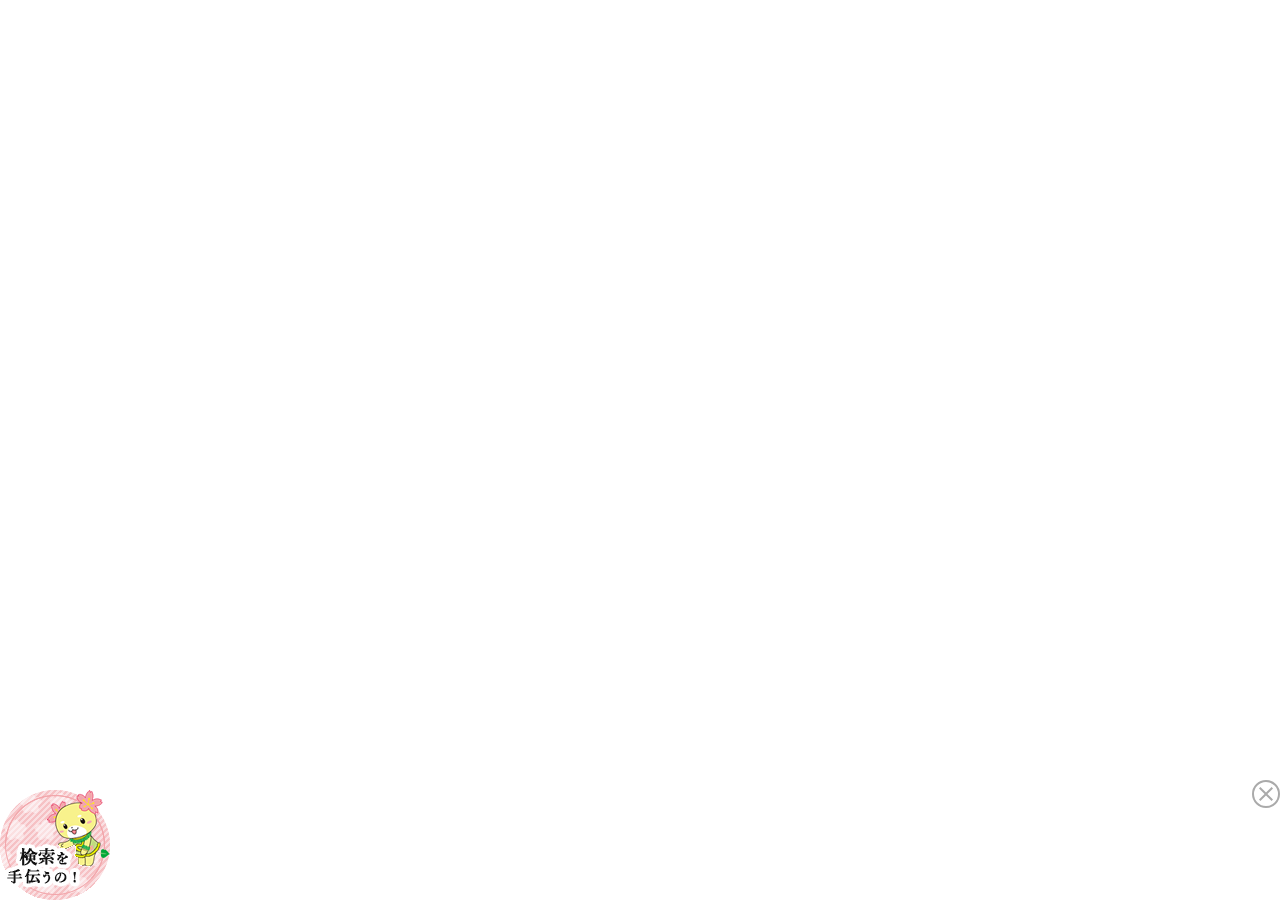
<file: 坂戸市ホームページ トップページ_files/saved_resource.html>
<!-- saved from url=(0030)https://www.city.sakado.lg.jp/ -->
<html><head><meta http-equiv="Content-Type" content="text/html; charset=UTF-8"><link rel="stylesheet" href="./chatbot_pc.css"><style type="text/css"></style></head><body marginwidth="0" marginheight="0" style="height: 550px; width: 380px; max-height: 100%;"><div id="_ul-widget" style="background: rgb(0, 0, 0); height: 550px; width: 380px; max-height: 100%; display: none;"><div id="ul-widget-header" class="ul-widget-header" style="width: 378px; height: 32px; padding: 0px;"><div class="ul-widget-lamp"><div style="background: rgb(118, 255, 3);"></div></div><div id="_ul-widget-head-title" class="ul-widget-title" style="color: rgb(255, 255, 255); width: 198px;">坂戸市</div><div class="ul-widget-close-btn hidden"><div style="background: rgb(255, 255, 255);"></div></div><div id="_ul-chat-restart-btn" class=" hidden"><svg class="home" contentscripttype="text/ecmascript" contentstyletype="text/css" height="30px" preserveAspectRatio="xMidYMid meet" version="1.0" viewBox="0 0 60.000000 60.000000" width="30px" xmlns="http://www.w3.org/2000/svg" xmlns:xlink="http://www.w3.org/1999/xlink" zoomAndPan="magnify" stroke="#000000" stroke-linecap="round" stroke-miterlimit="10" stroke-width="2"><g><polyline fill="none" points="9.0,35.0 9.0,59.0 23.0,59.0 23.0,41.0 37.0,41.0 37.0,59.0 51.0,59.0 51.0,35.0"></polyline><polyline fill="none" points="1.0,34.0 30.0,5.0 59.0,34.0"></polyline><polyline fill="none" points="39.0,7.0 49.0,7.0 49.0,17.0"></polyline></g></svg></div></div><div id="_ul-chat-widget" style="background: rgb(255, 255, 255); width: 378px; height: 100%; max-height: calc(100% - 32px);"><div id="_ul-chat-widget-chat-log" class=" windows-scrollbar" style="height: 478px; max-height: calc(100% - 40px);"><div class=" initWhiteSpace" style="height: 550px;"></div><div class=" chat-log"><div class=" _ul-chat-chip"><img src="./cb083ea0-617a-45de-8a18-f6a2f9f18716.gif" alt=""></div><div class=" chat-bot" aria-label="chat" role="region" style="background: rgb(207, 235, 255); color: rgb(0, 0, 0);">こんにちは！あたしは「さかろん」。<br>坂戸市のイメージキャラクターだよ。坂戸市役所の業務に関する質問に答えるの♪</div></div><div class=" chat-log"><ul class=" chat-log-group-list"><li role="button" tabindex="0" data-value="くらしの情報" data-reply-id="a932b5f1737e" data-reply-sid="1270823" data-reply-cid="6"><span class=" list-layout-before"></span><span class=" text">くらしの情報</span></li><li role="button" tabindex="0" data-value="市政情報" data-reply-id="3f51588220ba" data-reply-sid="1270827" data-reply-cid="7"><span class=" list-layout-before"></span><span class=" text">市政情報</span></li><li role="button" tabindex="0" data-value="観光情報" data-reply-id="f824277eae52" data-reply-sid="1270829" data-reply-cid="8"><span class=" list-layout-before"></span><span class=" text">観光情報</span></li><li role="button" tabindex="0" data-value="組織でさがす" data-reply-id="475072cdcc2e" data-reply-sid="1270831" data-reply-cid="9"><span class=" list-layout-before"></span><span class=" text">組織でさがす</span></li><li role="button" tabindex="0" data-value="地図でさがす" data-reply-id="0d7d4641e661" data-reply-sid="2363180" data-reply-cid="10"><span class=" list-layout-before"></span><span class=" text">地図でさがす</span></li><li role="button" tabindex="0" data-value="マイナンバーカード紐付け情報の確認方法" data-reply-id="d334ce0d7398" data-reply-sid="4756554" data-reply-cid="11"><span class=" list-layout-before"></span><span class=" text">マイナンバーカード紐付け情報の確認方法</span></li><li role="button" tabindex="0" data-value="事業者の方へ" data-reply-id="89269a744423" data-reply-sid="1270825" data-reply-cid="12"><span class=" list-layout-before"></span><span class=" text">事業者の方へ</span></li></ul></div></div><div id="_ul-chat-widget-chat-send" style="background: rgb(245, 245, 245); width: 370px;"><div class="sendBox"><div id="suggest" style="display: none;"></div><input id="send" type="text" autocomplete="off" placeholder="質問を入力してください" style="background: rgb(255, 255, 255); color: rgb(0, 0, 0); border-color: rgb(221, 221, 221);"><input type="text" name="dummy1" value="" disabled="" style="display: none;"><input type="text" name="dummy2" value="" disabled="" style="display: none;"></div><div class="submitBox"><input id="submit" type="button" value="送信" style="color: rgb(255, 255, 255);"></div></div><div id="backToBottomBtn" role="button" tabindex="1" aria-hidden="true"><svg xmlns="http://www.w3.org/2000/svg" height="24" width="24" viewBox="0 0 24 24" fill="white"><path d="M0 0h24v24H0V0z" fill="none"></path><path d="M20 12l-1.41-1.41L13 16.17V4h-2v12.17l-5.58-5.59L4 12l8 8 8-8z"></path></svg><span>一番下に移動</span></div></div></div><img id="popupIcon" src="./be0d2bf3-c29c-40ec-af78-543d23c9c81d.png" style="display: block; position: absolute; bottom: 0px;"><div id="closeBtn" class="use-popup-icon" style="bottom: 92px;"><svg xmlns="http://www.w3.org/2000/svg" width="24" height="24" viewBox="0 0 24 24"><path d="M0 0h24v24H0z" fill="none"></path><path d="M19 6.41L17.59 5 12 10.59 6.41 5 5 6.41 10.59 12 5 17.59 6.41 19 12 13.41 17.59 19 19 17.59 13.41 12z"></path></svg></div></body></html>
</file>
<file: 坂戸市ホームページ トップページ_files/chatbot_pc.css>
.backlog-button{display:inline-block;padding:12px;border-radius:8px;color:#333;text-decoration:underline;word-wrap:break-word;cursor:pointer}.loader,.loader:after,.loader:before{background:#fff;-webkit-animation:load1 1s ease-in-out infinite;animation:load1 1s ease-in-out infinite;width:1em;height:4em}.loader{color:#fff;text-indent:-9999em;margin:88px auto;position:relative;font-size:11px;-webkit-transform:translateZ(0);-ms-transform:translateZ(0);transform:translateZ(0);-webkit-animation-delay:-.16s;animation-delay:-.16s}.loader:after,.loader:before{position:absolute;top:0;content:""}.loader:before{left:-1.5em;-webkit-animation-delay:-.32s;animation-delay:-.32s}.loader:after{left:1.5em}@-webkit-keyframes load1{0%,80%,to{box-shadow:0 0;height:4em}40%{box-shadow:0 -2em;height:5em}}@keyframes load1{0%,80%,to{box-shadow:0 0;height:4em}40%{box-shadow:0 -2em;height:5em}}.input-loader,.input-loader:after,.input-loader:before{border-radius:50%;width:14px;height:14px;-webkit-animation-fill-mode:both;animation-fill-mode:both;-webkit-animation:load7 1.8s ease-in-out infinite;animation:load7 1.8s ease-in-out infinite}.input-loader{color:#fff;font-size:10px;margin:0;text-indent:-9999em;position:relative;top:-14px;left:32px;-webkit-transform:translateZ(0);-ms-transform:translateZ(0);transform:translateZ(0);-webkit-animation-delay:-.16s;animation-delay:-.16s}.input-loader:after,.input-loader:before{content:"";position:absolute;top:0}.input-loader:before{left:-14px;-webkit-animation-delay:-.32s;animation-delay:-.32s}.input-loader:after{left:14px}@-webkit-keyframes load7{0%,80%,to{box-shadow:0 14px 0 -7px}40%{box-shadow:0 14px 0 0}}@keyframes load7{0%,80%,to{box-shadow:0 14px 0 -7px}40%{box-shadow:0 14px 0 0}}.connection-loader{color:#fff;font-size:12px;margin:100px auto;width:1em;height:1em;border-radius:50%;position:absolute;top:30%;left:50%;text-indent:-9999em;-webkit-animation:load4 1.3s linear infinite;animation:load4 1.3s linear infinite;-webkit-transform:translateZ(0);-ms-transform:translateZ(0);transform:translateZ(0)}@-webkit-keyframes load4{0%,to{box-shadow:0 -3em 0 .2em,2em -2em 0 0,3em 0 0 -1em,2em 2em 0 -1em,0 3em 0 -1em,-2em 2em 0 -1em,-3em 0 0 -1em,-2em -2em 0 0}12.5%{box-shadow:0 -3em 0 0,2em -2em 0 .2em,3em 0 0 0,2em 2em 0 -1em,0 3em 0 -1em,-2em 2em 0 -1em,-3em 0 0 -1em,-2em -2em 0 -1em}25%{box-shadow:0 -3em 0 -.5em,2em -2em 0 0,3em 0 0 .2em,2em 2em 0 0,0 3em 0 -1em,-2em 2em 0 -1em,-3em 0 0 -1em,-2em -2em 0 -1em}37.5%{box-shadow:0 -3em 0 -1em,2em -2em 0 -1em,3em 0 0 0,2em 2em 0 .2em,0 3em 0 0,-2em 2em 0 -1em,-3em 0 0 -1em,-2em -2em 0 -1em}50%{box-shadow:0 -3em 0 -1em,2em -2em 0 -1em,3em 0 0 -1em,2em 2em 0 0,0 3em 0 .2em,-2em 2em 0 0,-3em 0 0 -1em,-2em -2em 0 -1em}62.5%{box-shadow:0 -3em 0 -1em,2em -2em 0 -1em,3em 0 0 -1em,2em 2em 0 -1em,0 3em 0 0,-2em 2em 0 .2em,-3em 0 0 0,-2em -2em 0 -1em}75%{box-shadow:0 -3em 0 -1em,2em -2em 0 -1em,3em 0 0 -1em,2em 2em 0 -1em,0 3em 0 -1em,-2em 2em 0 0,-3em 0 0 .2em,-2em -2em 0 0}87.5%{box-shadow:0 -3em 0 0,2em -2em 0 -1em,3em 0 0 -1em,2em 2em 0 -1em,0 3em 0 -1em,-2em 2em 0 0,-3em 0 0 0,-2em -2em 0 .2em}}@keyframes load4{0%,to{box-shadow:0 -3em 0 .2em,2em -2em 0 0,3em 0 0 -1em,2em 2em 0 -1em,0 3em 0 -1em,-2em 2em 0 -1em,-3em 0 0 -1em,-2em -2em 0 0}12.5%{box-shadow:0 -3em 0 0,2em -2em 0 .2em,3em 0 0 0,2em 2em 0 -1em,0 3em 0 -1em,-2em 2em 0 -1em,-3em 0 0 -1em,-2em -2em 0 -1em}25%{box-shadow:0 -3em 0 -.5em,2em -2em 0 0,3em 0 0 .2em,2em 2em 0 0,0 3em 0 -1em,-2em 2em 0 -1em,-3em 0 0 -1em,-2em -2em 0 -1em}37.5%{box-shadow:0 -3em 0 -1em,2em -2em 0 -1em,3em 0 0 0,2em 2em 0 .2em,0 3em 0 0,-2em 2em 0 -1em,-3em 0 0 -1em,-2em -2em 0 -1em}50%{box-shadow:0 -3em 0 -1em,2em -2em 0 -1em,3em 0 0 -1em,2em 2em 0 0,0 3em 0 .2em,-2em 2em 0 0,-3em 0 0 -1em,-2em -2em 0 -1em}62.5%{box-shadow:0 -3em 0 -1em,2em -2em 0 -1em,3em 0 0 -1em,2em 2em 0 -1em,0 3em 0 0,-2em 2em 0 .2em,-3em 0 0 0,-2em -2em 0 -1em}75%{box-shadow:0 -3em 0 -1em,2em -2em 0 -1em,3em 0 0 -1em,2em 2em 0 -1em,0 3em 0 -1em,-2em 2em 0 0,-3em 0 0 .2em,-2em -2em 0 0}87.5%{box-shadow:0 -3em 0 0,2em -2em 0 -1em,3em 0 0 -1em,2em 2em 0 -1em,0 3em 0 -1em,-2em 2em 0 0,-3em 0 0 0,-2em -2em 0 .2em}}.chatlog-loader{position:relative;margin:4px 18px}.chatlog-loader:after,.chatlog-loader:before{content:"";position:absolute;top:0}.chatlog-loader,.chatlog-loader:after,.chatlog-loader:before{border-radius:50%;width:6px;height:6px;background-color:rgba(0,0,0,.8);animation:load-animation .5s linear infinite alternate}.chatlog-loader:before{left:-.8em;animation-delay:0s}.chatlog-loader{animation-delay:.25s}.chatlog-loader:after{left:.8em;animation-delay:.5s}@keyframes load-animation{0%{background-color:rgba(0,0,0,.8)}50%,to{background-color:rgba(0,0,0,.2)}}.recommend-loader{margin:15px auto;width:24px;height:24px;border:3px solid;border-color:#999 #999 transparent;border-radius:50%;display:block;box-sizing:border-box;animation:rotation 1s linear infinite}@keyframes rotation{0%{transform:rotate(0deg)}to{transform:rotate(1turn)}}@font-face{font-family:Helvetica Neue;src:local("Helvetica Neue Regular");font-weight:100}@font-face{font-family:Helvetica Neue;src:local("Helvetica Neue Regular");font-weight:200}.hidden{display:none}.text-alien-center{text-align:center}.text-alien-right{text-align:right}.text-alien-left{text-align:left}iframe.ul-widget-main-window{position:fixed;z-index:10000;transition:.5s;width:306px;height:384px}iframe.ul-widget-main-window.ul-widget-left{bottom:0;left:16px}iframe.ul-widget-main-window.ul-widget-right{right:16px;bottom:0}iframe.ul-widget-main-window.ul-widget-hide{bottom:-352px;cursor:pointer}body{font-family:-apple-system,BlinkMacSystemFont,Segoe UI,Helvetica Neue,Hiragino Kaku Gothic ProN,ヒラギノ角ゴ ProN W3,Verdana,メイリオ,Meiryo,ＭＳ Ｐゴシック,Roboto,Droid Sans,sans-serif}html{height:100%}#_ul-widget{width:306px;height:384px;background:#4dd0e1;box-shadow:0 2px 2px 0 rgba(0,0,0,.18),0 2px 2px 0 rgba(0,0,0,.15);font-size:14px}#_ul-widget.notification{animation-name:notificationFlash;animation-duration:5s;animation-iteration-count:60}@keyframes notificationFlash{10%{opacity:.5}20%{opacity:1}30%{opacity:.5}40%{opacity:1}}#_ul-widget.mouse-move{box-shadow:0 4px 5px 0 rgba(0,0,0,.14),0 1px 10px 0 rgba(0,0,0,.12),0 2px 4px -1px rgba(0,0,0,.3);margin:4px}#_ul-widget .ul-widget-header{display:table-cell;width:304px;height:32px;vertical-align:middle;margin-left:1px;cursor:pointer}#_ul-widget .ul-widget-title{float:left;width:198px;line-height:32px;text-overflow:ellipsis;white-space:nowrap;overflow:hidden}#_ul-widget .ul-widget-lamp div{float:left;width:12px;height:12px;margin:10px;background-color:#76ff03;-webkit-border-radius:12px;-moz-border-radius:12px;border-radius:12px}#_ul-widget #_ul-chat-restart-btn{display:inline;float:right;width:24px;height:24px;margin-right:8px;cursor:pointer}#_ul-widget #_ul-chat-restart-btn>svg.home{height:24px;width:24px;margin-top:3px;stroke:#fff;stroke-width:3px}#_ul-widget #_ul-chat-restart-btn>svg.reload{margin-top:3px;fill:#fff}#_ul-widget #_ul-chat-restart-btn.hidden{display:none}#_ul-widget .ul-widget-close-btn{display:block;float:right;width:20px;padding:14px 8px;font-weight:700}#_ul-widget .ul-widget-close-btn.hidden{display:none}#_ul-widget .ul-widget-close-btn div{width:16px;height:4px;background:#fff}#_ul-widget #_ul-chat-widget{width:304px;height:352px;margin-left:1px;background:#ccc;position:relative;z-index:10001}#_ul-widget .operator-header{display:block;position:absolute;font-size:14px;background:#fff;z-index:100;width:100%;height:48px;top:0;box-shadow:0 4px 5px 0 rgba(0,0,0,.1),0 1px 10px 0 rgba(0,0,0,.1),0 2px 4px -1px rgba(0,0,0,.1)}#_ul-widget .operator-header p{margin:0 0 0 18px;line-height:48px;background:#fff;overflow:hidden;white-space:nowrap;text-overflow:ellipsis;color:#666}#_ul-widget .operator-header button{position:absolute;top:50%;right:10px;transform:translateY(-50%);-webkit-transform:translateY(-50%);-ms-transform:translateY(-50%);cursor:pointer;padding:2px 12px;background:#fff;border:1px solid #666;border-radius:4px;color:#666}#_ul-widget .operator-header button:hover{background:#eee}#_ul-widget .chat-gpt-header{display:block;position:absolute;font-size:14px;background:#fff;width:100%;height:48px;top:0;box-shadow:0 4px 5px 0 rgba(0,0,0,.1),0 1px 10px 0 rgba(0,0,0,.1),0 2px 4px -1px rgba(0,0,0,.1)}#_ul-widget .chat-gpt-header p{margin:0 0 0 18px;line-height:48px;overflow:hidden;white-space:nowrap;text-overflow:ellipsis;color:#72a799;font-weight:700}#_ul-widget .chat-gpt-header button{position:absolute;top:50%;right:10px;transform:translateY(-50%);-webkit-transform:translateY(-50%);-ms-transform:translateY(-50%);cursor:pointer;padding:2px 12px;background:#fff;border:1px solid #666;border-radius:4px;color:#666}#_ul-widget .chat-gpt-header button:hover{background:#eee}#_ul-widget.animation-open{animation:popupOpenEffect linear 1 forwards;animation-duration:.25s}@keyframes popupOpenEffect{0%{transform:translateY(5%);opacity:0}to{transform:translate(0);opacity:1}}#closeBtn,#popupIcon{cursor:pointer}#closeBtn{position:static;display:block;float:right;right:0;width:24px;height:24px;font-size:24px;text-align:center;vertical-align:middle}#closeBtn>p{display:inline;color:#aaa;line-height:70%}#closeBtn>svg{width:24px;height:24px;fill:#aaa}#closeBtn.default-icon{width:40px;height:auto;font-size:40px}#closeBtn.default-icon>p{color:#fff}#closeBtn.use-popup-icon{position:absolute;display:inline-block;background:#fff;border:2px solid #aaa;border-radius:100%;bottom:50px}#closeBtn.use-popup-icon>p{line-height:90%}#closeBtn.hidden{display:none}#popupBalloon{position:absolute;min-width:200px;display:inline-block;color:#4e4e4e;font-weight:700;background-color:#fefefe;border-radius:5px;border-top:.5px solid #f5f5f5;box-shadow:0 2px 2px rgba(0,0,0,.24);text-align:left;font-size:14px;box-sizing:border-box;cursor:pointer}#popupBalloon:focus #popupBalloonMessage>#popupBalloonCloseBtn,#popupBalloon:hover #popupBalloonMessage>#popupBalloonCloseBtn{display:block}#popupBalloon #popupBalloonMessage{position:relative;padding:14px 30px 14px 14px;white-space:nowrap}#popupBalloon #popupBalloonMessage #popupBalloonCloseBtn{display:none;position:absolute;top:0;right:0;border-radius:18px;padding:4px;cursor:pointer}#popupBalloon #popupBalloonMessage #popupBalloonCloseBtn:focus,#popupBalloon #popupBalloonMessage #popupBalloonCloseBtn:hover{background-color:#f5f5f5}#popupBalloon #popupBalloonMessage #popupBalloonCloseBtn svg{width:18px;height:18px;fill:#aaa}@supports(filter:drop-shadow(0 2px 2px rgba(0,0,0,0.24))){#popupBalloon{box-shadow:none;filter:drop-shadow(0 2px 2px rgba(0,0,0,.24))}#popupBalloon.top-left:before{left:10%}#popupBalloon.top-left:before,#popupBalloon.top-right:before{content:"";position:absolute;top:100%;margin-left:8px;border:8px solid transparent;border-top-color:#fff}#popupBalloon.top-right:before{right:10%}#popupBalloon.side-left{margin-left:8px}#popupBalloon.side-left:before{content:"";position:absolute;top:40%;left:0;margin-left:-15px;border:8px solid transparent;border-right-color:#fff}#popupBalloon.side-right:before{content:"";position:absolute;top:40%;right:0;margin-right:-15px;border:8px solid transparent;border-left-color:#fff}}#_ul-chat-widget{font-size:1.5em}#_ul-chat-widget #_ul-chat-widget-chat-log{position:relative;box-sizing:border-box;height:304px;padding:8px 0;overflow-x:hidden;overflow-y:auto}#_ul-chat-widget #_ul-chat-widget-chat-log.windows-scrollbar::-webkit-scrollbar{width:10px}#_ul-chat-widget #_ul-chat-widget-chat-log.windows-scrollbar::-webkit-scrollbar-track{margin:1px}#_ul-chat-widget #_ul-chat-widget-chat-log.windows-scrollbar::-webkit-scrollbar-corner{display:none}#_ul-chat-widget #_ul-chat-widget-chat-log.windows-scrollbar::-webkit-scrollbar-thumb{background:rgba(0,0,0,.5);border-radius:100px;background-clip:content-box;border:solid transparent;border-width:1px 2px}#_ul-chat-widget #_ul-chat-widget-chat-log .list{border:1px;border-style:solid}#_ul-chat-widget #_ul-chat-widget-chat-log ul.chat-log-group-list{width:100%;padding:0;margin:0}#_ul-chat-widget #_ul-chat-widget-chat-log ul.chat-log-group-list li{word-break:break-all;list-style-type:none;border:1px;border-style:solid;border-color:#bdbdbd;line-height:150%;margin:8px 4px;padding:8px;background:#fff;cursor:pointer}#_ul-chat-widget #_ul-chat-widget-chat-log ul.chat-log-group-list li:hover{cursor:pointer;background:#f0f0f0}#_ul-chat-widget #_ul-chat-widget-chat-log ul.chat-log-group-list li:active{background:#fcfcfc}#_ul-chat-widget #_ul-chat-widget-chat-log ul.chat-log-group-list li span.check-box{color:grey;font-size:1.5em}#_ul-chat-widget #_ul-chat-widget-chat-log ul.chat-log-group-list li span.text{display:inline;color:#039be5;text-decoration:underline}#_ul-chat-widget #_ul-chat-widget-chat-log ul.chat-log-group-list li span.list-layout-before{display:inline-block;vertical-align:top;margin:6px 4px 0 2px;border-color:transparent transparent transparent grey;border-style:solid;border-width:6px 0 6px 10px}#_ul-chat-widget #_ul-chat-widget-chat-log ul.chat-log-group-carousel{display:flex;display:-ms-flexbox;width:100%;padding:0 0 8px;margin:8px 0 0;overflow-x:scroll;white-space:nowrap;position:relative;scroll-behavior:smooth}#_ul-chat-widget #_ul-chat-widget-chat-log ul.chat-log-group-carousel::-webkit-scrollbar{-webkit-appearance:none;height:10px}#_ul-chat-widget #_ul-chat-widget-chat-log ul.chat-log-group-carousel::-webkit-scrollbar-thumb{border-radius:4px;background-color:rgba(0,0,0,.5);box-shadow:0 0 1px hsla(0,0%,100%,.5)}#_ul-chat-widget #_ul-chat-widget-chat-log ul.chat-log-group-carousel::-webkit-scrollbar-track-piece{width:100%;height:10px;border-radius:4px;background:#ddd}#_ul-chat-widget #_ul-chat-widget-chat-log ul.chat-log-group-carousel li{width:90%;max-width:350px;display:flex;flex-direction:column;flex-shrink:0;display:-ms-flexbox;-ms-flex-direction:column;-ms-flex-negative:0;list-style-type:none;border:1px;border-style:solid;border-color:#bdbdbd;line-height:150%;margin:0 8px;padding:0!important;background:#fff;cursor:pointer}#_ul-chat-widget #_ul-chat-widget-chat-log ul.chat-log-group-carousel li:hover{cursor:pointer;background:#f0f0f0}#_ul-chat-widget #_ul-chat-widget-chat-log ul.chat-log-group-carousel li:active{background:#fcfcfc}#_ul-chat-widget #_ul-chat-widget-chat-log ul.chat-log-group-carousel li span.check-box{color:grey;font-size:1.5em}#_ul-chat-widget #_ul-chat-widget-chat-log ul.chat-log-group-carousel li span.text{width:95%;display:inline-block;padding:0 0 20px 10px;text-align:left;overflow:hidden;text-overflow:ellipsis;color:#039be5;text-decoration:underline}#_ul-chat-widget #_ul-chat-widget-chat-log ul.chat-log-group-carousel li .carousel-img-frame{position:relative;width:100%;margin-bottom:20px;border-bottom:1px solid grey;background:#fff;overflow:hidden}#_ul-chat-widget #_ul-chat-widget-chat-log ul.chat-log-group-carousel li .carousel-img-frame:before{content:"";display:block;padding-top:56.25%}#_ul-chat-widget #_ul-chat-widget-chat-log ul.chat-log-group-carousel li .carousel-img-frame img{position:absolute;top:0;bottom:0;right:0;left:0;margin:auto;width:auto;height:auto;max-width:100%;max-height:100%}#_ul-chat-widget #_ul-chat-widget-chat-log ul.chat-log-group-carousel li a.carousel-link{height:100%}#_ul-chat-widget #_ul-chat-widget-chat-log ul.chat-log-group-carousel.size-medium li{width:70%;max-width:280px}#_ul-chat-widget #_ul-chat-widget-chat-log ul.chat-log-group-carousel.size-medium .carousel-img-frame{margin-bottom:16px}@supports(-webkit-line-clamp:4){#_ul-chat-widget #_ul-chat-widget-chat-log ul.chat-log-group-carousel{white-space:normal}#_ul-chat-widget #_ul-chat-widget-chat-log ul.chat-log-group-carousel li span.text{padding:0;margin:0 0 20px 10px;display:-webkit-box;-webkit-line-clamp:4;-webkit-box-orient:vertical}}#_ul-chat-widget #_ul-chat-widget-chat-log .file-list-title{margin:4px 4px 8px;padding:6px 0;color:#555;border-bottom:1px solid #555;font-size:1em}#_ul-chat-widget #_ul-chat-widget-chat-log ul.chat-log-group-file-carousel{display:flex;display:-ms-flexbox;width:100%;padding:0 0 8px;margin:8px 0 0;overflow-x:scroll;white-space:nowrap;position:relative;scroll-behavior:smooth}#_ul-chat-widget #_ul-chat-widget-chat-log ul.chat-log-group-file-carousel::-webkit-scrollbar{-webkit-appearance:none;height:10px}#_ul-chat-widget #_ul-chat-widget-chat-log ul.chat-log-group-file-carousel::-webkit-scrollbar-thumb{border-radius:4px;background-color:rgba(0,0,0,.5);box-shadow:0 0 1px hsla(0,0%,100%,.5)}#_ul-chat-widget #_ul-chat-widget-chat-log ul.chat-log-group-file-carousel::-webkit-scrollbar-track-piece{width:100%;height:10px;border-radius:4px;background:#ddd}#_ul-chat-widget #_ul-chat-widget-chat-log ul.chat-log-group-file-carousel li{width:90%;max-width:200px;display:flex;flex-direction:column;flex-shrink:0;display:-ms-flexbox;-ms-flex-direction:column;-ms-flex-negative:0;list-style-type:none;border:1px;border-style:solid;border-color:#bdbdbd;line-height:150%;margin:0 8px;padding:10px!important;background:#fff!important;border-radius:10px;color:#555;font-size:1em}#_ul-chat-widget #_ul-chat-widget-chat-log ul.chat-log-group-file-carousel li .file-title{display:flex;align-items:center;position:relative;border-bottom:1px solid #bdbdbd;margin-bottom:10px}#_ul-chat-widget #_ul-chat-widget-chat-log ul.chat-log-group-file-carousel li .file-title img{width:1em;height:1em;margin-right:5px}#_ul-chat-widget #_ul-chat-widget-chat-log ul.chat-log-group-file-carousel li .file-title p{margin:0;overflow:hidden;text-overflow:ellipsis}#_ul-chat-widget #_ul-chat-widget-chat-log ul.chat-log-group-file-carousel li .file-title:hover .file-title-tooltip{display:block}#_ul-chat-widget #_ul-chat-widget-chat-log ul.chat-log-group-file-carousel li .file-title .file-title-tooltip{display:none;position:absolute;top:calc(100% + 6px);left:0;width:auto;padding:4px 12px 3px;border:1px solid #d4d9df;border-radius:5px;font-size:13px;color:#fff;background-color:#666;pointer-events:none;white-space:normal;box-sizing:border-box;z-index:10002}#_ul-chat-widget #_ul-chat-widget-chat-log ul.chat-log-group-file-carousel li .file-context{line-height:normal;white-space:normal;font-size:.8em;margin-bottom:10px;flex-grow:1;word-break:break-all}#_ul-chat-widget #_ul-chat-widget-chat-log ul.chat-log-group-file-carousel li .file-img-container{display:flex;height:120px;position:relative;align-items:center;justify-content:center;margin-bottom:15px}#_ul-chat-widget #_ul-chat-widget-chat-log ul.chat-log-group-file-carousel li .file-img-container .extension{position:absolute;top:50%;left:50%;transform:translate(-50%,-50%)}#_ul-chat-widget #_ul-chat-widget-chat-log ul.chat-log-group-file-carousel li .file-img-container img{width:auto;max-width:100%;max-height:100%}#_ul-chat-widget #_ul-chat-widget-chat-log ul.chat-log-group-file-carousel li .file-img-container img.pdf{border:1px solid #bdbdbd}#_ul-chat-widget #_ul-chat-widget-chat-log ul.chat-log-group-file-carousel li .file-img-container img.icon{flex:0 0 auto;width:50%}#_ul-chat-widget #_ul-chat-widget-chat-log ul.chat-log-group-file-carousel li .file-img-container img.blank{border:none;margin-bottom:10px}#_ul-chat-widget #_ul-chat-widget-chat-log ul.chat-log-group-file-carousel li .enter-gpt-doc,#_ul-chat-widget #_ul-chat-widget-chat-log ul.chat-log-group-file-carousel li .file-preview{text-align:center;border:1px solid #bdbdbd;border-radius:5px;margin-bottom:5px;padding:3px;color:#555!important;background-color:#fff;text-decoration:none;cursor:pointer}#_ul-chat-widget #_ul-chat-widget-chat-log ul.chat-log-group-file-carousel li .enter-gpt-doc:hover,#_ul-chat-widget #_ul-chat-widget-chat-log ul.chat-log-group-file-carousel li .file-preview:hover{background:#f0f0f0}#_ul-chat-widget #_ul-chat-widget-chat-log ul.chat-log-group-file-carousel li:hover{background:#fff!important}#_ul-chat-widget #_ul-chat-widget-chat-log ul.chat-log-group-file-carousel li:first-child{margin-left:4px}#_ul-chat-widget #_ul-chat-widget-chat-log ul.chat-log-group-file-carousel li:last-child{margin-right:4px}#_ul-chat-widget #_ul-chat-widget-chat-log .carousel_arrow{position:absolute;display:block;top:50%;transform:translateY(-50%);-webkit-transform:translateY(-50%);-ms-transform:translateY(-50%);right:-12px;margin:0;width:30px;height:60px;border-radius:30px 0 0 30px;background:#000;cursor:pointer;opacity:.8;z-index:10004}#_ul-chat-widget #_ul-chat-widget-chat-log .carousel_arrow.prev{left:-12px;border-radius:0 30px 30px 0}#_ul-chat-widget #_ul-chat-widget-chat-log .carousel_slide_icon{position:relative;display:inline-block;height:100%}#_ul-chat-widget #_ul-chat-widget-chat-log .next_slide_icon:before{-ms-transform:rotate(45deg);-webkit-transform:rotate(45deg);transform:rotate(45deg);left:8px;left:14px;opacity:.8}#_ul-chat-widget #_ul-chat-widget-chat-log .next_slide_icon:before,#_ul-chat-widget #_ul-chat-widget-chat-log .prev_slide_icon:before{position:absolute;content:"";width:6px;height:6px;border:0;border-top:2px solid #fff;border-right:2px solid #fff;top:50%;margin-top:-4px}#_ul-chat-widget #_ul-chat-widget-chat-log .prev_slide_icon:before{-ms-transform:rotate(225deg);-webkit-transform:rotate(225deg);transform:rotate(225deg);left:8px}#_ul-chat-widget #_ul-chat-widget-chat-log .chat-log{display:inline-block;width:100%;height:auto;margin:4px 16px;color:#000;font-size:15px}#_ul-chat-widget #_ul-chat-widget-chat-log .chat-log.input-icon{margin-top:0;margin-bottom:0}#_ul-chat-widget #_ul-chat-widget-chat-log .chat-log .sending-form{width:100%;height:100%;position:absolute;margin:8px 4px;background:rgba(33,33,33,.2);z-index:2;top:0;float:left;color:#fff;line-height:367px;font-size:60px;text-align:center;text-shadow:1px 1px 1px #212121,-1px 1px 1px #212121,1px -1px 1px #212121,-1px -1px 1px #212121}#_ul-chat-widget #_ul-chat-widget-chat-log .chat-log .funnel-question{font-size:13px;margin-left:auto;padding:4px;color:#666;word-break:break-all;overflow-wrap:break-word;line-break:anywhere}#_ul-chat-widget #_ul-chat-widget-chat-log .chat-log .time-stamp{font-size:14px}#_ul-chat-widget #_ul-chat-widget-chat-log .chat-log>img{width:auto;max-width:100%}#_ul-chat-widget #_ul-chat-widget-chat-log .chat-bot{display:inline-block;max-width:100%;padding:2px 8px 8px;border-radius:8px;background-color:#fff;color:#000;word-wrap:break-word}#_ul-chat-widget #_ul-chat-widget-chat-log .chat-bot:before{content:"";position:relative;top:10px;left:-12px;right:none;margin-top:0;display:block;width:0;height:0;border-color:transparent #fff transparent transparent;border-style:solid;border-width:3px 4px 3px 0;z-index:0}#_ul-chat-widget #_ul-chat-widget-chat-log .chat-bot.gpt-mode{padding-top:8px}#_ul-chat-widget #_ul-chat-widget-chat-log .chat-bot.gpt-mode:before{content:none}#_ul-chat-widget #_ul-chat-widget-chat-log .chat-bot.gpt-mode h1,#_ul-chat-widget #_ul-chat-widget-chat-log .chat-bot.gpt-mode h2,#_ul-chat-widget #_ul-chat-widget-chat-log .chat-bot.gpt-mode h3{margin-bottom:10px}#_ul-chat-widget #_ul-chat-widget-chat-log .chat-bot.gpt-mode p{margin:1em 0}#_ul-chat-widget #_ul-chat-widget-chat-log .chat-bot.gpt-mode>:first-child{margin-top:0}#_ul-chat-widget #_ul-chat-widget-chat-log .chat-bot.gpt-mode>:nth-last-child(2){margin-bottom:0}#_ul-chat-widget #_ul-chat-widget-chat-log .chat-bot.gpt-mode pre{margin-bottom:1.2em}#_ul-chat-widget #_ul-chat-widget-chat-log .chat-bot.gpt-mode ol,#_ul-chat-widget #_ul-chat-widget-chat-log .chat-bot.gpt-mode ul{margin:0;padding-left:1.5em}#_ul-chat-widget #_ul-chat-widget-chat-log .chat-bot.gpt-mode li>ol,#_ul-chat-widget #_ul-chat-widget-chat-log .chat-bot.gpt-mode li>ul{padding-left:1em}#_ul-chat-widget #_ul-chat-widget-chat-log .chat-bot.gpt-mode li>p{margin-bottom:0}#_ul-chat-widget #_ul-chat-widget-chat-log .chat-bot.gpt-mode blockquote>p{margin:0}#_ul-chat-widget #_ul-chat-widget-chat-log .chat-bot.gpt-mode pre{margin:0;border:none;border-radius:0 0 4px 4px}#_ul-chat-widget #_ul-chat-widget-chat-log .chat-bot.gpt-mode code{white-space:pre-wrap;font-size:14px}#_ul-chat-widget #_ul-chat-widget-chat-log .chat-bot.gpt-mode .code-header{color:#fff;background-color:#5c5c5c;border:none;border-radius:4px 4px 0 0;padding:.5em 9.5px;font-size:12px}#_ul-chat-widget #_ul-chat-widget-chat-log .chat-bot hr{border-top:1px solid #bbb;border-bottom:0}#_ul-chat-widget #_ul-chat-widget-chat-log .chat-bot .inside-image{padding-top:10px;text-align:center}#_ul-chat-widget #_ul-chat-widget-chat-log .chat-bot .inside-image img{max-width:100%;background-color:#fff}#_ul-chat-widget #_ul-chat-widget-chat-log .chat-bot .end-question{display:inherit;max-width:500px;width:96%;padding:0 4px;line-height:1.2em}#_ul-chat-widget #_ul-chat-widget-chat-log .chat-bot .end-question span{float:left;width:auto}#_ul-chat-widget #_ul-chat-widget-chat-log .chat-bot .end-question span.question{margin:10px 4px}#_ul-chat-widget #_ul-chat-widget-chat-log .chat-bot .end-question ul{display:inline;float:right;margin:0;width:auto;padding:0}#_ul-chat-widget #_ul-chat-widget-chat-log .chat-bot .end-question ul li{display:inline-block;margin:4px 0 4px 4px;padding:6px 8px;border-radius:8px;max-width:120px;min-width:70px;font-size:15px;background:#ff6674;text-align:center;cursor:pointer;-webkit-touch-callout:none;-webkit-user-select:none}#_ul-chat-widget #_ul-chat-widget-chat-log .chat-bot .end-question ul li:hover{background:#ff808b}#_ul-chat-widget #_ul-chat-widget-chat-log .chat-bot .end-question ul li:active{background:#ff6674}#_ul-chat-widget #_ul-chat-widget-chat-log .chat-bot .end-question ul li span{float:none;margin:0}#_ul-chat-widget #_ul-chat-widget-chat-log .chat-bot .end-question ul li span.text{color:#fff;text-decoration:underline}#_ul-chat-widget #_ul-chat-widget-chat-log .chat-bot .end-question ul li.success{background:#4caf50}#_ul-chat-widget #_ul-chat-widget-chat-log .chat-bot .end-question ul li.success span.text{color:#fff}#_ul-chat-widget #_ul-chat-widget-chat-log .chat-bot .end-question ul li.success:hover{background:#67d66c}#_ul-chat-widget #_ul-chat-widget-chat-log .chat-bot .end-question ul li.success:active{background:#58e55e}#_ul-chat-widget #_ul-chat-widget-chat-log .chat-bot .answer-file-separator{border-top:1px solid #999;margin:8px 0}#_ul-chat-widget #_ul-chat-widget-chat-log .chat-bot .answer-file-title{font-size:14px;font-weight:700;margin-left:2px;margin-bottom:4px}#_ul-chat-widget #_ul-chat-widget-chat-log .chat-bot .answer-file-list .answer-file{display:flex;align-items:center;margin-bottom:4px;text-decoration:none;cursor:pointer;opacity:.7}#_ul-chat-widget #_ul-chat-widget-chat-log .chat-bot .answer-file-list .answer-file:last-child{margin-bottom:0}#_ul-chat-widget #_ul-chat-widget-chat-log .chat-bot .answer-file-list .answer-file img{height:16px;width:16px;margin-right:4px}#_ul-chat-widget #_ul-chat-widget-chat-log .chat-bot .answer-file-list .answer-file .answer-file-name{font-size:14px;max-width:90%;text-overflow:ellipsis;overflow:hidden;white-space:nowrap}#_ul-chat-widget #_ul-chat-widget-chat-log .chat-bot .answer-file-list .answer-file:hover{opacity:1}#_ul-chat-widget #_ul-chat-widget-chat-log .chat-user{display:inline-block;float:right;max-width:100%;padding:8px 4px 8px 8px;border-radius:8px;background-color:#ffcc80;color:#000;word-wrap:break-word}#_ul-chat-widget #_ul-chat-widget-chat-log .chat-user:before{content:"";position:relative;top:2px;left:none;right:-8px;margin-top:0;display:block;width:0;height:0;float:right;border-color:transparent transparent transparent #ffcc80;border-style:solid;border-width:3px 0 3px 4px;z-index:0}#_ul-chat-widget #_ul-chat-widget-chat-log .chat-user .inside-image{padding-top:10px;padding-right:4px;text-align:center}#_ul-chat-widget #_ul-chat-widget-chat-log .chat-user .inside-image img{max-width:100%;background-color:#fff}#_ul-chat-widget #_ul-chat-widget-chat-log .chat-system{margin:8px 16px;padding:5px;background-color:#f0f0f0;color:#555;font-size:.9em;text-align:center;border-radius:5px}#_ul-chat-widget #_ul-chat-widget-chat-log .chat-system.backlog-date{display:table;margin:auto;padding:4px 16px;border-radius:24px;color:#000}#_ul-chat-widget #_ul-chat-widget-chat-log .writing{position:relative;font-size:1em;color:#000;bottom:-4px;left:0}#_ul-chat-widget #_ul-chat-widget-chat-send{display:-webkit-inline-flex;display:inline-flex;position:relative;bottom:0;height:32px;padding:4px;background-color:#f5f5f5;box-shadow:0 4px 5px 0 rgba(0,0,0,.14),0 1px 10px 0 rgba(0,0,0,.12),0 2px 4px -1px rgba(0,0,0,.3)}#_ul-chat-widget #_ul-chat-widget-chat-send.powered-by{padding-bottom:28px}#_ul-chat-widget #_ul-chat-widget-chat-send.powered-by a{position:absolute;display:inline;bottom:0;right:0;margin:4px;color:#000;text-decoration:none;opacity:.45;transition:opacity .5s}#_ul-chat-widget #_ul-chat-widget-chat-send.powered-by a:hover{opacity:1}#_ul-chat-widget #_ul-chat-widget-chat-send.powered-by a p{display:inline;position:relative;font-size:.5em;bottom:0}#_ul-chat-widget #_ul-chat-widget-chat-send.powered-by a img{width:88px;height:16px;position:relative;margin-left:4px;top:2px}#_ul-chat-widget #_ul-chat-widget-chat-send.powered-by.non-text-box{height:0;padding-bottom:20px;box-shadow:unset}#_ul-chat-widget #_ul-chat-widget-chat-send.powered-by.non-text-box a{margin:0 4px 2px}#_ul-chat-widget .attach-image-btn{cursor:pointer}#_ul-chat-widget .attach-image-btn:hover{background-color:rgba(0,0,0,.1)}#_ul-chat-widget .attach-image-btn>svg{width:24px;height:24px;padding:4px;fill:#666}#_ul-chat-widget .sendBox{position:relative;display:inline-block;width:80%}#_ul-chat-widget .submitBox{display:inline-block;width:20%;padding-left:4px}#_ul-chat-widget input[type=text]#send{width:100%;height:32px;padding:4px 8px;border-radius:0;-webkit-appearance:none;-webkit-tap-highlight-color:rgba(0,0,0,0);border:1px;border-style:solid;border-color:#ddd;background-color:#fff;font-size:14px}#_ul-chat-widget input[type=text]#send:focus{font-size:14px;outline:0}#_ul-chat-widget button#submit,#_ul-chat-widget input[type=button]{width:100%;height:32px;padding:0;border:none;border-radius:0;-webkit-appearance:none;-webkit-tap-highlight-color:rgba(0,0,0,0);background-color:#26c6da;color:#fff;font-size:14px;text-align:center;cursor:pointer}#_ul-chat-widget button#submit:focus,#_ul-chat-widget input[type=button]:focus{background-color:#67d7e5;outline:0}#_ul-chat-widget button#submit:active,#_ul-chat-widget input[type=button]:active{background-color:#a9e8f0;outline:0}#_ul-chat-widget button#submit>svg,#_ul-chat-widget input[type=button]>svg{width:18px;height:18px}#_ul-chat-widget ._ul-chat-chip>img{border-radius:8px;border:2px solid #e0e0e0}#_ul-chat-widget ._ul-chat-chip.non-image-keep-size,#_ul-chat-widget ._ul-chat-chip>img{float:left;width:48px;height:48px;margin:0 8px 0 0}#_ul-chat-widget ._ul-chat-chip.non-image{float:left;width:0;height:0;margin:0 12px 0 0;border-width:2px}#_ul-chat-widget ._ul-chat-chip.circle>img{border-radius:100%}#suggest{display:none;box-sizing:border-box;position:absolute;width:100%;bottom:100%;left:0;color:#555;background-color:#fff;border:.5px solid #ccc;font-size:14px;box-shadow:0 -1px 3px 0 rgba(0,0,0,.1);overflow-y:auto}#suggest div{display:block;width:auto;padding:10px 12px;overflow:hidden;border-bottom:.5px solid #ccc}#suggest div.select{background-color:#eee}#suggest div.over,#suggest div:hover{background-color:#eee;cursor:pointer}#suggest div strong{color:#000}#suggest div span{line-height:125%;display:block}#suggest div span>span{padding:0;line-height:100%;display:inline}#suggest.newline{border-radius:12px}#_ul-chat-widget-chat-send #suggest,#suggest.newline{bottom:calc(100% + 4px)}#_ul-chat-restart-btn~.sendBox>#suggest,#v2InputBox.newline #v2InputBoxRestartBtn~.v2-inputbox-send-box>#suggest,#v2InputBoxRestartBtn~.v2-inputbox-send-box>#suggest{width:100%;left:0}.chat-log form{font-size:16px;margin:8px 4px;padding:0;color:#333;background:#fff;border:1px solid #ddd}.chat-log form div{margin:16px}.chat-log form label{font-size:16px;display:block;padding:0 0 5px 5px;color:#333;word-break:break-all}.chat-log form textarea{height:64px;padding:2px 0 0 4px}.chat-log form select,.chat-log form textarea{width:100%;font-size:16px;border:1px solid #ddd;border-radius:4px;color:#333}.chat-log form select{height:32px;padding:1px 4px;background-color:#fff}.chat-log form input{height:32px;width:100%;font-size:16px;background-color:#fff}.chat-log form input[type=date],.chat-log form input[type=email],.chat-log form input[type=number],.chat-log form input[type=text]{padding:1px 4px;border:1px solid #ddd;border-radius:4px;color:#333}.chat-log form input[type=date]{position:relative;-webkit-appearance:none;padding-left:30px}.chat-log form input[type=date]::-webkit-calendar-picker-indicator{position:absolute;top:0;bottom:0;left:0;right:0;width:24px;height:auto;background:transparent;z-index:1;cursor:pointer}.chat-log form input[type=checkbox]{width:16px;height:16px;min-width:16px;display:inline-block}.chat-log form input[type=checkbox]+label{display:inline-block;padding-bottom:0}.chat-log form input[type=radio]{width:16px;height:16px;min-width:16px;display:inline-block}.chat-log form input[type=radio]+label{display:inline-block;padding-bottom:0}.chat-log form input[type=submit]{width:200px;height:38px;font-size:16px;margin:28px 0 24px;padding:2px 6px;border-radius:4px;-webkit-appearance:none;-webkit-tap-highlight-color:rgba(0,0,0,0);background-color:#337ab7;border:#2e6da4;color:#fff;cursor:pointer}.chat-log form .file-upload-button{display:inline-block;height:34px;max-width:100%;box-sizing:border-box;color:#333;overflow:hidden;white-space:nowrap;text-overflow:ellipsis;padding:5px 10px 5px 5px!important;border:1px solid #ddd;border-radius:4px;cursor:pointer}.chat-log form .file-upload-button:hover{background-color:#f0f0f0}.chat-log form .file-upload-button>span{margin-left:5px;vertical-align:middle}.chat-log form .file-upload-button>svg{width:20px;height:20px;vertical-align:middle}.chat-log form .file-upload-button>svg.img-icon{margin-right:3px;margin-bottom:2px}.chat-log form .file-upload-size-note{margin:5px 0 0;font-size:12px;color:#707070}.chat-log form .rating-container{margin:0;padding:0 0 0 2px}.chat-log form .rating-container .star-btn-wrapper{margin:0}.chat-log form .rating-container .star-btn-wrapper ul{position:relative;list-style:none;padding:0;margin:auto}.chat-log form .rating-container .star-btn-wrapper ul li{display:inline-block}.chat-log form .rating-container .star-btn-wrapper ul input{width:auto}.chat-log form .rating-container .star-btn-wrapper ul .star-label{display:inline-block;padding:0 2px;cursor:pointer}.chat-log form .rating-container .star-btn-wrapper ul .star-label svg{width:28px}.chat-log form .rating-container .star-btn-wrapper ul .star-label svg:hover{opacity:.6}.chat-log .datepicker-wrapper{width:100%!important;margin:0!important}.chat-log .datepicker-wrapper div{margin:0!important}.chat-log .calendar-icon{position:absolute;width:24px;height:24px;padding:4px 0 0 4px;opacity:.6;z-index:2147483647;pointer-events:none}.chat-log form.feedback{position:relative;max-width:540px;font-size:16px;padding:0;margin:auto;background:#fff;border:1px solid #ddd}.chat-log form.feedback div{margin:16px}.chat-log form.feedback div.sending-form{margin:0!important}.chat-log form.feedback div.sending-form .connection-loader{display:inline-block;top:40%;left:45%}.chat-log form.feedback label{font-size:16px;display:block;padding:0 0 5px 5px;color:#333;word-break:break-all}.chat-log form.feedback select{padding:1px 4px;background-color:#fff;border:1px solid #ddd;border-radius:4px;color:#333}.chat-log form.feedback input,.chat-log form.feedback select{width:100%;height:32px;font-size:16px}.chat-log form.feedback input[type=email],.chat-log form.feedback input[type=text]{padding:1px 4px;border:1px solid #ddd;border-radius:4px;color:#333}.chat-log form.feedback input[type=checkbox]{width:16px;height:16px;min-width:16px;display:inline-block}.chat-log form.feedback input[type=checkbox]+label{display:inline-block;padding-bottom:0}.chat-log form.feedback input[type=checkbox].star-button{position:absolute;opacity:0;width:20%;bottom:0}.chat-log form.feedback input[type=radio]{width:16px;height:16px;min-width:16px;display:inline-block}.chat-log form.feedback input[type=radio]+label{display:inline-block;padding-bottom:0}.chat-log form.feedback input[type=submit]{width:200px;height:38px;font-size:16px;margin:28px 0 24px;padding:2px 6px;border-radius:4px;-webkit-appearance:none;-webkit-tap-highlight-color:rgba(0,0,0,0);background-color:#337ab7;border:#2e6da4;color:#fff;cursor:pointer}.chat-log form.feedback .star-btn-wrapper{width:80%;max-width:275px;margin:auto}.chat-log form.feedback ul{position:relative;width:100%;list-style:none;padding:0;margin:auto}.chat-log form.feedback ul li{position:relative;width:20%;max-width:55px;text-align:center;display:inline-block}.chat-log form.feedback ul .star-label{display:inline-block;height:42px;padding:0;cursor:pointer}.chat-log form.feedback ul .star-label svg{width:36px;padding:6 0}.chat-log form.feedback ul .star-label svg:hover{opacity:.6}.chat-log form.feedback .star-text-wrapper{width:100%;max-width:260px;margin:8px auto}.chat-log form.feedback .star-text-wrapper .star-text{width:50%;display:inline-block;margin:0;font-size:.9rem;color:#666}.chat-log form.feedback textarea{width:100%;height:128px;font-size:16px;padding:2px 0 0 4px;border:1px solid #ddd;border-radius:4px;color:#333}.chat-log form.feedback.custom .rating-container{margin:0;padding:0 0 0 2px}.chat-log form.feedback.custom .rating-container .star-btn-wrapper{margin:0}.chat-log form.feedback.custom .rating-container .star-btn-wrapper ul{position:relative;list-style:none;padding:0;margin:auto}.chat-log form.feedback.custom .rating-container .star-btn-wrapper ul li{width:auto;display:inline-block}.chat-log form.feedback.custom .rating-container .star-btn-wrapper ul input{width:auto}.chat-log form.feedback.custom .rating-container .star-btn-wrapper ul .star-label{display:inline-block;padding:0 2px;cursor:pointer}.chat-log form.feedback.custom .rating-container .star-btn-wrapper ul .star-label svg{width:28px}.chat-log form.feedback.custom .rating-container .star-btn-wrapper ul .star-label svg:hover{opacity:.6}.modal-container{position:absolute;z-index:10003}.modal-dialog,.operator-exit-dialog{position:absolute;width:90%;max-width:400px;height:auto;padding:8px 16px;top:30%;bottom:auto;right:0;left:0;margin:auto;font-size:16px;border:1px solid #999;background-color:#fff;color:#333;text-align:center;border-radius:4px;z-index:10003}.modal-dialog p,.operator-exit-dialog p{margin:16px 0}.modal-dialog button,.operator-exit-dialog button{margin:0 8px 8px 0;padding:4px 24px;background-color:#fff;border-style:1px solid #999;border-radius:4px}.modal-dialog button:hover,.operator-exit-dialog button:hover{background-color:#ddd;cursor:pointer}.operator-exit-dialog.vertical-layout-btns button{min-width:200px}.modal-background{width:100%;height:100%;background-color:rgba(0,0,0,.6)}.image-viewer{position:absolute;z-index:10003}.image-viewer-background{width:100%;height:100%;background-color:rgba(0,0,0,.6)}.image-viewer-contents{max-width:90%;max-height:70%}.image-viewer-contents,.image-viewer-contents-img{position:absolute;top:0;bottom:0;right:0;left:0;margin:auto}.image-viewer-contents-img{max-width:100%;max-height:100%}.image-viewer-close-btn{position:absolute;display:inline-block;width:32px;height:32px;top:-16px;right:-16px;background-color:#fff;border:2px solid #aaa;border-radius:100%;cursor:pointer}.image-viewer-close-btn>svg{position:absolute;width:24px;height:24px;top:0;bottom:0;left:0;right:0;margin:auto;fill:#aaa}.image-viewer-new-tab{position:absolute;display:flex;justify-content:center;align-items:center;height:32px;min-width:210px;bottom:-52px;left:50%;transform:translateX(-50%);margin:auto;padding:4px 8px;color:#fff;background-color:rgba(0,0,0,.6);border-radius:4px;text-decoration:none;white-space:nowrap;cursor:pointer}.image-viewer-new-tab span{font-size:16px}.image-viewer-new-tab>svg{width:24px;height:24px;fill:#fff}.image-uploader{position:absolute;z-index:10003}.image-uploader-background{width:100%;height:100%;background-color:rgba(0,0,0,.6)}.image-uploader-dialog{position:absolute;width:90%;max-width:400px;height:85px;padding:0 0 16px;top:0;bottom:0;right:0;left:0;margin:auto;font-size:16px;color:#333;text-align:center}.image-uploader-dialog,.image-uploader-dialog label{border:1px solid #999;background-color:#fff;border-radius:4px}.image-uploader-dialog label{padding:4px 24px;font-size:14px}.image-uploader-dialog label:hover{background-color:#ddd;cursor:pointer}.image-uploader-dialog .image-uploader-close-btn{position:absolute;top:2px;right:2px;padding:4px;border:none;border-radius:4px;background:inherit;cursor:pointer}.image-uploader-dialog .image-uploader-close-btn svg{fill:#333;width:20px;height:20px}.image-uploader-dialog .image-uploader-close-btn:hover{background-color:#ddd}.pre-chat-background{width:100%;height:100%;background-color:#fff}.pre-chat-dialog{display:block!important;position:absolute;width:90%;height:85%;padding:5% 5% 10%;top:0;left:0;font-size:16px;background-color:transparent;color:#333;border-radius:4px;overflow-y:auto}.pre-chat-dialog p{margin:0 0 20px}.pre-chat-sitein .pre-chat-dialog{box-sizing:border-box;width:100%;height:65%;max-width:540px;max-height:800px;padding:32px;top:0;bottom:0;right:0;left:0;margin:auto;border:1px solid #ccc;background-color:#fff}.pre-chat-dialog form{padding-bottom:60px;font-size:16px;background:transparent;color:#333}.pre-chat-dialog form div{margin:8px 0}.pre-chat-dialog form label{font-size:16px;display:block}.pre-chat-dialog form textarea{width:100%;padding:5px;height:32px;font-size:16px}.pre-chat-dialog form select{width:100%;height:32px;background-color:#fff;border:1px solid #ddd}.pre-chat-dialog form input{height:32px;width:100%;font-size:16px}.pre-chat-dialog form input[type=email],.pre-chat-dialog form input[type=text]{padding:5px;color:#555;border:1px solid #ccc;border-radius:4px;box-shadow:none}.pre-chat-dialog form input[type=submit]{width:100%;height:40px;font-size:16px;margin:32px 0 0;padding:2px 6px;border:none;border-radius:2px;background-color:#184273;color:#fff;cursor:pointer;-webkit-appearance:none;-webkit-tap-highlight-color:rgba(0,0,0,0)}.inside-video{padding-top:10px;text-align:center}.video-player{position:relative;width:100%;max-width:530px;background-color:#ddd;cursor:pointer}.video-player:focus{outline:none}.tooltip{padding:4px 12px 3px;border:1px solid #d4d9df;border-radius:5px;z-index:10002;color:#2f3941;font-size:13px;pointer-events:none}#backToBottomBtn,.tooltip{position:absolute;display:none;width:auto;background-color:#fff}#backToBottomBtn{box-sizing:border-box;height:34px;left:50%;transform:translateX(-50%);-webkit-transform:translateX(-50%);-ms-transform:translateX(-50%);color:#616161;padding:5px 10px;border-radius:20px;box-shadow:0 5px 5px 0 rgba(0,0,0,.2),0 1px 10px 0 rgba(0,0,0,.18),0 2px 4px 0 rgba(0,0,0,.25);text-align:center;cursor:pointer}#backToBottomBtn>svg{vertical-align:middle;margin-right:4px;fill:#616161;width:24px;height:24px}#backToBottomBtn>span{display:inline-block;vertical-align:middle;font-size:16px}#backToBottomBtn:hover>svg,#backToBottomBtn:hover span{opacity:.8}#backToBottomBtn.active{display:block}.chat-log .table-container{overflow-x:auto}.chat-log .table-container::-webkit-scrollbar{-webkit-appearance:none;height:10px}.chat-log .table-container::-webkit-scrollbar-thumb{border-radius:4px;background-color:rgba(0,0,0,.5);box-shadow:0 0 1px hsla(0,0%,100%,.5)}.chat-log .table-container::-webkit-scrollbar-track-piece{width:100%;height:10px;border-radius:4px;background:#ddd}.chat-log .table-container table{border-collapse:collapse;border-spacing:0}.chat-log .table-container td,.chat-log .table-container th{padding:0}.chat-log .table-container table{background-color:transparent}.chat-log .table-container th{text-align:left}.chat-log .table-container .table{width:100%;max-width:100%;margin-bottom:20px}.chat-log .table-container .table>tbody>tr>td,.chat-log .table-container .table>tbody>tr>th,.chat-log .table-container .table>tfoot>tr>td,.chat-log .table-container .table>tfoot>tr>th,.chat-log .table-container .table>thead>tr>td,.chat-log .table-container .table>thead>tr>th{padding:8px;line-height:1.428571429;vertical-align:top;border-top:1px solid #ddd;white-space:nowrap}.chat-log .table-container .table>thead>tr>th{vertical-align:bottom;border-bottom:2px solid #ddd}.chat-log .table-container .table>thead:first-child>tr:first-child>td,.chat-log .table-container .table>thead:first-child>tr:first-child>th{border-top:0}.chat-log .table-container .table>tbody+tbody{border-top:2px solid #ddd}.chat-log .table-container .table .table{background-color:#fff}.chat-log .table-container .table-bordered,.chat-log .table-container .table-bordered>tbody>tr>td,.chat-log .table-container .table-bordered>tbody>tr>th,.chat-log .table-container .table-bordered>tfoot>tr>td,.chat-log .table-container .table-bordered>tfoot>tr>th,.chat-log .table-container .table-bordered>thead>tr>td,.chat-log .table-container .table-bordered>thead>tr>th{border:1px solid #ddd}.chat-log .table-container .table-bordered>thead>tr>td,.chat-log .table-container .table-bordered>thead>tr>th{border-bottom-width:2px}.chat-log .table-container .table-striped>tbody>tr:nth-of-type(odd){background-color:#f9f9f9}.v2-popup-header{position:relative;box-shadow:0 1px 5px 0 rgba(0,0,0,.1);z-index:10002}.v2-popup-header-top{height:64px;border-radius:8px 8px 0 0;background-color:#303030}.v2-popup-header-bottom,.v2-popup-header-top{display:-webkit-flex;display:flex;-webkit-align-items:center;align-items:center;width:100%;box-sizing:border-box;cursor:pointer}.v2-popup-header-bottom{word-break:break-all;min-height:42px;padding:10px 18px;background-color:#fff;font-size:.8rem;color:#303030;box-shadow:0 1px 5px 0 rgba(0,0,0,.14),0 1px 10px 0 rgba(0,0,0,.12),0 2px 4px -1px rgba(0,0,0,.3)}.v2-popup-header-bottom.hidden{display:none}.v2-popup-header-icon{position:relative;float:left;width:32px;height:32px;margin:0 26px 0 12px}.v2-popup-header-icon img{position:absolute;width:45px;height:45px;top:50%;left:0;transform:translateY(-50%);-webkit-transform:translateY(-50%);-ms-transform:translateY(-50%);background-color:#fff;border-radius:8px}.v2-popup-header-icon.circle>img{border-radius:50%}.v2-popup-header-title{float:left;font-size:.9rem;text-overflow:ellipsis;white-space:nowrap;overflow:hidden}.v2-popup-header-btns{display:flex;height:100%;margin-left:auto}#v2PopupRemoveBtn{display:-webkit-flex;display:flex;-webkit-align-items:center;align-items:center;margin-left:auto;padding:0 18px;color:#fff;cursor:pointer}#v2PopupRemoveBtn>div{font-size:1.8rem;display:inline;color:#fff}#v2PopupRemoveBtn svg{fill:#fff;width:28px;height:28px}#v2PopupRemoveBtn.default-icon{width:40px;height:auto;font-size:40px}#v2PopupRemoveBtn.default-icon>p{color:#fff}#v2PopupRemoveBtn.use-popup-icon{position:absolute;display:inline-block;background:#fff;border:2px solid #aaa;border-radius:100%;bottom:50px}#v2PopupRemoveBtn.use-popup-icon>p{line-height:90%}#v2PopupRemoveBtn.hidden{display:none}#v2PopupRemoveBtn:hover{opacity:.8}.v2-popup-close-btn{display:-webkit-flex;display:flex;-webkit-align-items:center;align-items:center;height:100%;padding:0 16px 0 8px;cursor:pointer}.v2-popup-close-btn.hidden{display:none}.v2-popup-close-btn div{width:16px;height:4px;background:#fff}.v2-popup-close-btn svg{fill:#fff;width:24px;height:24px}.v2-popup-close-btn:hover{opacity:.8}#v2PopupRestartBtn{display:-webkit-flex;display:flex;-webkit-align-items:center;align-items:center;height:100%;margin:0;padding:0 10px;cursor:pointer}#v2PopupRestartBtn>svg.home{height:19px;width:19px;fill:#fff;stroke:#fff;stroke-width:4.5px;padding-bottom:3px}#v2PopupRestartBtn>svg.reload{height:22px;width:22px;fill:#fff;stroke-width:1.5px;padding-bottom:1px}#v2PopupRestartBtn.hidden{display:none}#v2PopupRestartBtn:hover{opacity:.8}#v2PopupTranslateBtn{display:-webkit-flex;display:flex;-webkit-align-items:center;align-items:center;height:100%;margin:0 0 0 auto;padding:0 10px;cursor:pointer}#v2PopupTranslateBtn>svg{fill:#fff;stroke-width:1.2px;width:24px;height:24px}#v2PopupTranslateBtn.hidden{display:none}#v2PopupTranslateBtn:hover{opacity:.8}#v2PopupMenuBtn{display:-webkit-flex;display:flex;-webkit-align-items:center;align-items:center;height:100%;margin:0 0 0 auto;padding:0 10px;position:relative;cursor:pointer}#v2PopupMenuBtn>svg{fill:#fff;stroke-width:1.2px;width:20px;height:20px}#v2PopupMenuBtn.hidden{display:none}#v2PopupMenuBtn:hover{opacity:.8}#v2InputBox,#v2OperatorInputBox{display:inline-flex;bottom:0;width:100%;height:48px;border-top:1px solid #ccc;border-bottom:.5px solid #ccc;background-color:#f9f9f9;position:relative;box-shadow:0 -1px 5px 0 rgba(0,0,0,.05);z-index:10002}#v2InputBox.powered-by,#v2OperatorInputBox.powered-by{padding-bottom:26px}#v2InputBox.powered-by #v2InputBoxBottom,#v2OperatorInputBox.powered-by #v2InputBoxBottom{position:absolute;width:100%;bottom:0;right:0;border-top:1px solid #ccc;padding-bottom:26px;z-index:15}#v2InputBox.powered-by #v2InputBoxBottom a,#v2OperatorInputBox.powered-by #v2InputBoxBottom a{position:absolute;display:inline;height:18px;bottom:0;right:0;margin:0 6px 4.5px 0;color:#000;text-decoration:none;opacity:.45;transition:opacity .5s}#v2InputBox.powered-by #v2InputBoxBottom a:hover,#v2OperatorInputBox.powered-by #v2InputBoxBottom a:hover{opacity:1}#v2InputBox.powered-by #v2InputBoxBottom a p,#v2OperatorInputBox.powered-by #v2InputBoxBottom a p{display:inline;position:relative;font-size:.5em;bottom:0}#v2InputBox.powered-by #v2InputBoxBottom a img,#v2OperatorInputBox.powered-by #v2InputBoxBottom a img{width:88px;height:16px;position:relative;margin-left:4px;top:2px}#v2InputBox.powered-by.non-text-box,#v2OperatorInputBox.powered-by.non-text-box{height:0;box-shadow:unset}#v2InputBox.powered-by.non-text-box a,#v2OperatorInputBox.powered-by.non-text-box a{margin:0 6px 4px 0}#v2InputBoxRestartBtn{display:inline-flex;vertical-align:middle;align-items:center;height:100%;max-width:46px;min-width:46px;stroke:#000;background-color:#fff;cursor:pointer;z-index:10}#v2InputBoxRestartBtn>svg{margin:0 auto}#v2InputBoxRestartBtn>svg.home{stroke:#666;height:24px;width:24px;stroke-width:4;padding-bottom:2px}#v2InputBoxRestartBtn>svg.reload{stroke:#666;fill:#666}#v2InputBoxRestartBtn.hidden{display:none}#v2InputBoxRestartBtn:hover{opacity:.8}#v2SiteInMenuBtn{display:-webkit-flex;display:flex;-webkit-align-items:center;align-items:center;height:100%;margin:0 0 0 auto;padding:0 10px;cursor:pointer;background-color:#fff;z-index:10}#v2SiteInMenuBtn>svg{fill:#fff;stroke-width:1.2px;width:20px;height:20px}#v2SiteInMenuBtn.hidden{display:none}.v2-attach-image-btn{display:inline-flex;vertical-align:middle;align-items:center;height:100%;padding:0 8px;background-color:#fff;cursor:pointer}.v2-attach-image-btn>svg{height:26px;width:26px;fill:#666}.v2-attach-image-btn.hidden{display:none}.v2-attach-image-btn:hover{opacity:.8}.v2-inputbox-send-box{width:82%}.v2-inputbox-send-box,.v2-inputbox-submit-box{position:relative;display:inline-block;height:100%}.v2-inputbox-submit-box{width:18%;background-color:#fff}.v2-inputbox-submit-box:hover{opacity:.8}input[type=text]#v2InputBoxSend,input[type=text]#v2OperatorInputBoxSend{width:100%;height:100%;box-sizing:border-box;padding:4px 6px 4px 12px;border:none;-webkit-appearance:none;-webkit-tap-highlight-color:rgba(0,0,0,0);border-radius:0;font-size:16px}input[type=text]#v2InputBoxSend:focus,input[type=text]#v2OperatorInputBoxSend:focus{font-size:16px;outline:0}#v2InputBoxRestartBtn~.v2-inputbox-send-box>#v2InputBoxSend,#v2SiteInMenuBtn~.v2-inputbox-send-box>#v2InputBoxSend{padding:4px 6px}button#v2InputBoxSubmitBtn,input[type=button]#v2InputBoxSubmitBtn{width:100%;height:100%!important;padding:0;border:none;-webkit-appearance:none;-webkit-tap-highlight-color:rgba(0,0,0,0);background-color:#4985cd;color:#fff;font-size:14px;text-align:center;cursor:pointer}button#v2InputBoxSubmitBtn>svg,input[type=button]#v2InputBoxSubmitBtn>svg{width:24px;height:24px;margin-top:0;margin-left:3px}button#v2InputBoxSubmitBtn:active,button#v2InputBoxSubmitBtn:focus,input[type=button]#v2InputBoxSubmitBtn:active,input[type=button]#v2InputBoxSubmitBtn:focus{opacity:.8;outline:0}#v2InputBox.newline,#v2OperatorInputBox{padding:8px 0}#v2InputBox.newline.powered-by,#v2OperatorInputBox.powered-by{padding-bottom:26px}#v2InputBox.newline.powered-by #v2InputBoxBottom,#v2OperatorInputBox.powered-by #v2InputBoxBottom{border:0}#v2InputBox.newline .v2-inputbox-send-box,#v2OperatorInputBox .v2-inputbox-send-box{margin-left:8px;width:80%}#v2InputBox.newline #v2InputBoxRestartBtn~.v2-inputbox-send-box,#v2InputBox.newline #v2SiteInMenuBtn~.v2-inputbox-send-box,#v2OperatorInputBox #v2InputBoxRestartBtn~.v2-inputbox-send-box,#v2OperatorInputBox #v2SiteInMenuBtn~.v2-inputbox-send-box{margin-left:0}#v2InputBox.newline #v2InputBoxRestartBtn,#v2InputBox.newline #v2SiteInMenuBtn,#v2OperatorInputBox #v2InputBoxRestartBtn,#v2OperatorInputBox #v2SiteInMenuBtn{background-color:unset;align-items:flex-end}#v2InputBox.newline #v2InputBoxRestartBtn>svg,#v2InputBox.newline #v2SiteInMenuBtn>svg,#v2OperatorInputBox #v2InputBoxRestartBtn>svg,#v2OperatorInputBox #v2SiteInMenuBtn>svg{padding-bottom:12px}#v2InputBox.newline .v2-attach-image-btn,#v2OperatorInputBox .v2-attach-image-btn{background-color:unset;align-items:flex-end}#v2InputBox.newline .v2-attach-image-btn>svg,#v2OperatorInputBox .v2-attach-image-btn>svg{padding-bottom:8px}#v2InputBox.newline textarea#v2InputBoxSend,#v2InputBox.newline textarea#v2OperatorInputBoxSend,#v2OperatorInputBox textarea#v2InputBoxSend,#v2OperatorInputBox textarea#v2OperatorInputBoxSend{position:absolute;width:100%;height:100%;box-sizing:border-box;padding:8px 6px 8px 12px;border:1px solid #ccc;line-height:24px;border-radius:12px;bottom:0;-webkit-appearance:none;-webkit-tap-highlight-color:rgba(0,0,0,0);font-size:16px;resize:none;overflow:auto}#v2InputBox.newline textarea#v2InputBoxSend:focus,#v2InputBox.newline textarea#v2OperatorInputBoxSend:focus,#v2OperatorInputBox textarea#v2InputBoxSend:focus,#v2OperatorInputBox textarea#v2OperatorInputBoxSend:focus{font-size:16px;outline:0}#v2InputBox.newline .v2-inputbox-submit-box,#v2OperatorInputBox .v2-inputbox-submit-box{width:20%;background-color:unset}#v2InputBox.newline button#v2InputBoxSubmitBtn,#v2InputBox.newline input[type=button]#v2InputBoxSubmitBtn,#v2OperatorInputBox button#v2InputBoxSubmitBtn,#v2OperatorInputBox input[type=button]#v2InputBoxSubmitBtn{width:86%!important;height:42px!important;padding:0;border:none;border-radius:24px!important;position:absolute;margin:0 auto;right:0;left:0;bottom:0;-webkit-appearance:none;-webkit-tap-highlight-color:rgba(0,0,0,0);background-color:#4985cd;color:#fff;font-size:14px;text-align:center;cursor:pointer}#v2InputBox.newline button#v2InputBoxSubmitBtn>svg,#v2InputBox.newline input[type=button]#v2InputBoxSubmitBtn>svg,#v2OperatorInputBox button#v2InputBoxSubmitBtn>svg,#v2OperatorInputBox input[type=button]#v2InputBoxSubmitBtn>svg{width:24px;height:24px;margin-top:0;margin-left:3px}#v2InputBox.newline button#v2InputBoxSubmitBtn:active,#v2InputBox.newline button#v2InputBoxSubmitBtn:focus,#v2InputBox.newline input[type=button]#v2InputBoxSubmitBtn:active,#v2InputBox.newline input[type=button]#v2InputBoxSubmitBtn:focus,#v2OperatorInputBox button#v2InputBoxSubmitBtn:active,#v2OperatorInputBox button#v2InputBoxSubmitBtn:focus,#v2OperatorInputBox input[type=button]#v2InputBoxSubmitBtn:active,#v2OperatorInputBox input[type=button]#v2InputBoxSubmitBtn:focus{opacity:.8;outline:0}#v2OperatorInputBox .v2-inputbox-send-box{margin-left:0}#v2OperatorInputBox .v2-attach-image-btn.hidden~.v2-inputbox-send-box,#v2OperatorInputBox .v2-inputbox-send-box.no-image-btn{margin-left:8px}#languageMenu{display:block;position:absolute;right:0;top:0;min-width:140px;max-width:100%;max-height:250px;overflow-y:auto;margin:0;padding-left:0;color:#333;background-color:#fff;border:.5px solid #ccc;box-shadow:0 1px 3px 0 rgba(0,0,0,.1)}#languageMenu>li{width:100%;line-height:25px;font-size:15px;padding:10px 20px;text-align:left;list-style:none;box-sizing:border-box;border-bottom:1px solid #ccc;cursor:pointer}#languageMenu>li:hover{background-color:#eee}#languageMenu>li:last-child{border-bottom:none}#languageMenu::-webkit-scrollbar{width:6px}#languageMenu::-webkit-scrollbar-thumb{border-radius:6px;background-color:rgba(0,0,0,.3);box-shadow:0 0 1px hsla(0,0%,100%,.2)}#languageMenu::-webkit-scrollbar-track{width:6px;height:100%;border-radius:4px;background:#eee}.language-header{display:flex;align-items:center;justify-content:flex-end;background:#fff;position:relative;width:100%;height:40px;top:0;border-bottom:1px solid #ddd;box-shadow:0 -1px 5px 0 rgba(0,0,0,.1);z-index:100}.language-header #v2SiteInReloadBtn{position:relative;display:flex;align-items:center;height:26px;margin:0 8px;padding:2px 8px;font-size:15px;color:#666;text-decoration:none;cursor:pointer}.language-header #v2SiteInReloadBtn>svg.reload{margin:0 4px 0 0;width:18px;height:18px;fill:#666;stroke-width:1px}.language-header #v2SiteInReloadBtn>svg.home{margin:0 4px 0 0;width:14px;height:14px;stroke:#666;stroke-width:6px}.language-header #v2SiteInReloadBtn:hover{background-color:#eee}.language-header #v2SiteInReloadBtn:after{content:"";display:block;height:1em;border-right:1px solid #999;position:absolute;top:0;bottom:0;right:-8px;margin:auto}.language-header #v2SiteInTranslateBtn{position:relative;display:flex;align-items:center;margin:0 8px;padding:2px 6px;height:26px;color:#666;stroke:#666;fill:#666;text-decoration:none;cursor:pointer}.language-header #v2SiteInTranslateBtn>svg.language{margin:0 4px 0 0;stroke:#666;height:18px;width:18px;stroke-width:.5}.language-header #v2SiteInTranslateBtn>svg.arrow{height:18px;width:18px;margin-left:6px}.language-header #v2SiteInTranslateBtn:hover{background-color:#eee}.language-header #v2SiteInModalCloseBtn{position:relative;display:flex;align-items:center;margin:0 8px;padding:2px 6px;height:26px;color:#666;stroke:#666;fill:#666;text-decoration:none;cursor:pointer}.language-header #v2SiteInModalCloseBtn>svg.close{width:20px;height:20px;fill:#666;stroke-width:1px}.language-header #v2SiteInModalCloseBtn:hover{background-color:#eee}.language-header #v2SiteInModalCloseBtn:before{content:"";display:block;height:1em;border-left:1px solid #999;position:absolute;top:0;bottom:0;left:-8px;margin:auto}.language-header #v2SiteInModalCloseBtn.no-before:before,.language-header.icon-only #v2SiteInReloadBtn span,.language-header.icon-only #v2SiteInTranslateBtn span{display:none}.language-header .hidden{display:none!important}#v2Menu{display:block;position:absolute;right:0;top:0;min-width:160px;max-width:100%;width:fit-content;margin:0;padding-left:0;color:#333;background-color:#fff;border:.5px solid #ccc;box-shadow:0 1px 3px 0 rgba(0,0,0,.1);overflow-y:auto}#v2Menu>li,#v2Menu a{display:flex;align-items:center;width:100%;line-height:25px;font-size:15px;padding:10px 24px;text-align:left;list-style:none;box-sizing:border-box;border-bottom:1px solid #ccc;text-decoration:none;color:inherit;word-break:break-all;cursor:pointer}#v2Menu>li:hover,#v2Menu a:hover{background-color:#eee}#v2Menu>li>svg,#v2Menu a>svg{height:16px;width:16px;margin-right:10px;margin-bottom:1px;stroke:#555}#v2Menu>li>svg.home,#v2Menu a>svg.home{stroke-width:4.5px}#v2Menu>li>svg.reload,#v2Menu a>svg.reload{height:20px;width:20px;stroke-width:1.5px}#v2Menu>li>svg.gpt,#v2Menu a>svg.gpt{margin-left:4px;stroke-width:.5px}#v2Menu>li>svg.translate,#v2Menu a>svg.translate{height:20px;width:20px;stroke-width:0px}#v2Menu>li:last-child{border-bottom:none}#v2QuickSearchMenu{position:relative;width:100%;height:50px;box-shadow:0 -1px 5px 0 rgba(0,0,0,.05);border-top:1px solid #ccc;background-color:#fff;box-sizing:border-box}#v2QuickSearchMenu #v2QuickSearchMenuItems{display:flex;height:100%;align-items:center;padding:0 8px;font-size:14px;background-color:#fff;overflow-x:scroll;white-space:nowrap;-ms-overflow-style:none;scrollbar-width:none;scroll-behavior:smooth}#v2QuickSearchMenu #v2QuickSearchMenuItems::-webkit-scrollbar{display:none}#v2QuickSearchMenu #v2QuickSearchMenuItems .quick-search-menu-item{border:1px solid #bbb;height:32px;margin-right:10px;padding:0 16px;text-align:center;color:#666;line-height:32px;border-radius:18px;cursor:pointer}#v2QuickSearchMenu #v2QuickSearchMenuItems .quick-search-menu-item:last-child{margin-right:0}#v2QuickSearchMenu #v2QuickSearchMenuItems .quick-search-menu-item:hover{background-color:#f0f0f0;opacity:1}#v2QuickSearchMenu .slide-btn{position:absolute;display:flex;align-items:center;height:50px;cursor:pointer}#v2QuickSearchMenu .slide-btn.prev{top:0;left:0;padding-left:4px}#v2QuickSearchMenu .slide-btn.next{top:0;right:0;padding-right:4px}#v2QuickSearchMenu .slide-btn:hover .slide-icon{opacity:.9}#v2QuickSearchMenu .slide-btn.hidden{display:none}#v2QuickSearchMenu .slide-btn .slide-icon{position:relative;display:block;width:20px;height:36px;border-radius:3px;background:#333;opacity:.6;z-index:999}#v2QuickSearchMenu .slide-btn .slide-icon .slide-arrow{display:inline-block;height:100%}#v2QuickSearchMenu .slide-btn .slide-icon .slide-arrow.next-slide-arrow{-ms-transform:rotate(45deg);-webkit-transform:rotate(45deg);transform:rotate(45deg);left:4px}#v2QuickSearchMenu .slide-btn .slide-icon .slide-arrow.next-slide-arrow,#v2QuickSearchMenu .slide-btn .slide-icon .slide-arrow.prev-slide-arrow{position:absolute;content:"";width:6px;height:6px;border:0;border-color:currentcolor currentcolor #fff #fff;border-right:2px solid #fff;border-top:2px solid #fff;top:50%;margin-top:-3px}#v2QuickSearchMenu .slide-btn .slide-icon .slide-arrow.prev-slide-arrow{-ms-transform:rotate(225deg);-webkit-transform:rotate(225deg);transform:rotate(225deg);right:4px}.modal-header{display:flex;align-items:center;justify-content:flex-end;background:#fff;position:relative;width:100%;height:40px;top:0;border-bottom:1px solid #ddd;box-shadow:0 -1px 5px 0 rgba(0,0,0,.1);z-index:100}.modal-header #v2SiteInModalCloseBtn{position:relative;display:flex;align-items:center;margin:0 8px;padding:2px 6px;height:26px;color:#666;stroke:#666;fill:#666;text-decoration:none;cursor:pointer}.modal-header #v2SiteInModalCloseBtn>svg.close{width:20px;height:20px;fill:#666;stroke-width:1px}.modal-header #v2SiteInModalCloseBtn:hover{background-color:#eee}
</file>
